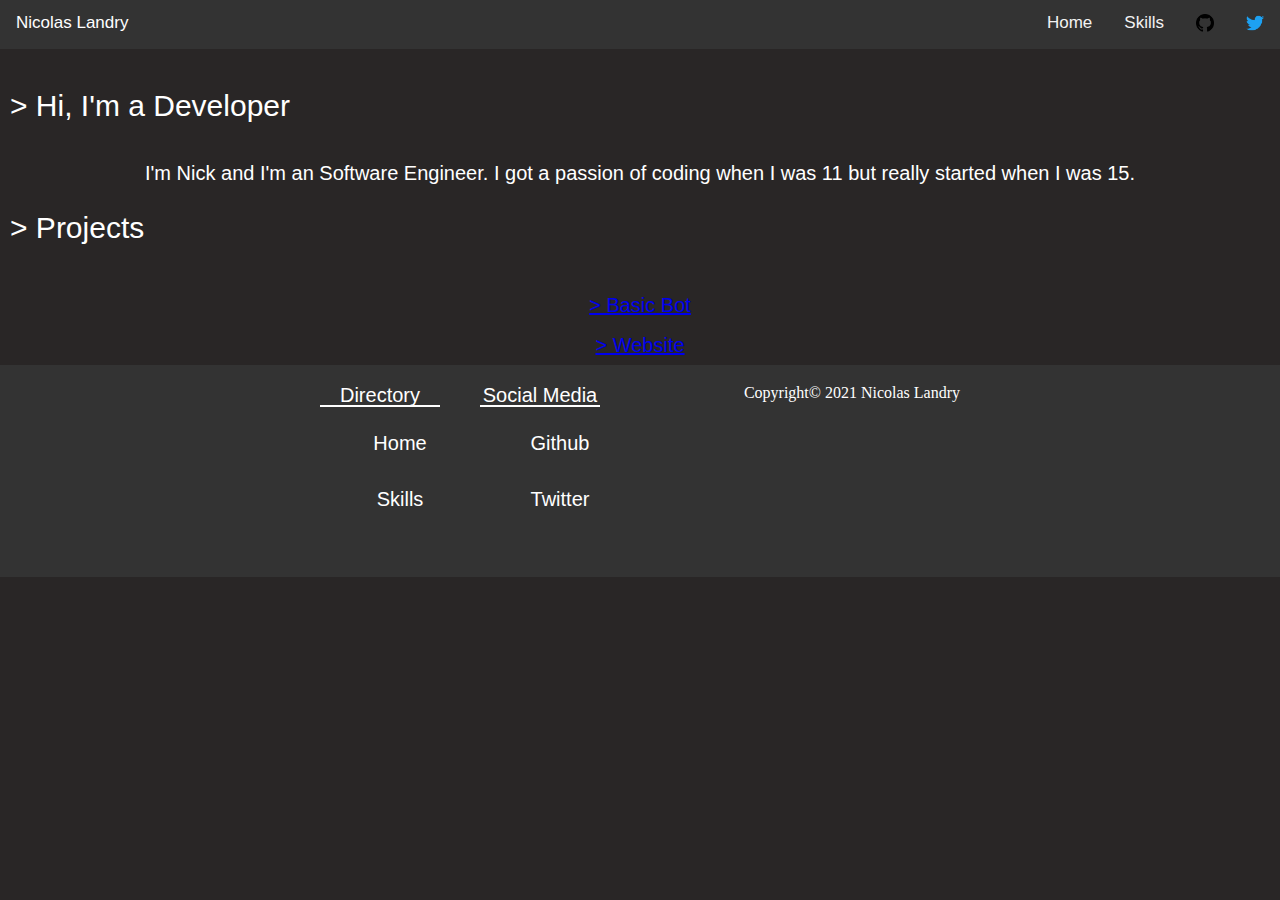
<file: index.html>
<!DOCTYPE html>
<html>
    <head>
        <meta name="viewport" content="width=device-width, initial-scale=1" />
        <link rel='stylesheet' href="stylesheet.css" />
        <link rel='script' href="script.js" />
        <title>Nicolas Landry</title> 
    </head>

    <body>
        <div class="topnav">
            <a href='https://twitter.com/NickLandryDev'><img src='iconfinder_1_Twitter_colored_svg_5296514.png' height="18" width="18"/></a>
            <a href='https://github.com/PlaidMoose'><img src='iconfinder_mark-github_298822.png' height="18" width="18"/></a>
            <a href="skills.html">Skills</a>
            <a>Home</a>
            <h1>Nicolas Landry</h1>
        </div>
        <br>
        <br>
        <div class="content">
        <h2>
          <span>></span>
              Hi, I'm a Developer
        </h2>
        <br>
        <br>
        <p>I'm Nick and I'm an Software Engineer. I got a passion of coding when I was 11 but really started when I was 15.</p2>
        <br>
        <br>
        <h3>
          <span>></span>
          Projects
        </h3>
        <br>
        <br>
        <ul>
          <li><a href="https://github.com/PlaidMoose/discordbot">> Basic Bot</a></li>
          <li><a href="https://github.com/PlaidMoose/PlaidMoose.github.io">> Website</a></li>
        </ul>
      </div>
        <div class="footer">
            <div class="footerContent">
              <div class="footerFlex">
                <p>Directory</p>
                <ul>
                  <a href="index.html"><li>Home</li></a>
                  <a href="skills.html"><li>Skills</li></a>
                </ul>
              </div>
              <div class="footerFlex">
                <p>Social Media</p>
                <ul>
                  <a href="https://github.com/PlaidMoose"><li>Github</li></a>
                  <a href="https://twitter.com/NickLandryDev"><li>Twitter</li></a>
                </ul>
              </div>
              <div class="footerFlex last">
                <h5>Copyright&copy; 2021 Nicolas Landry</h5>
              </div>
            </div>
          </div>
    </body>
</html>
</file>
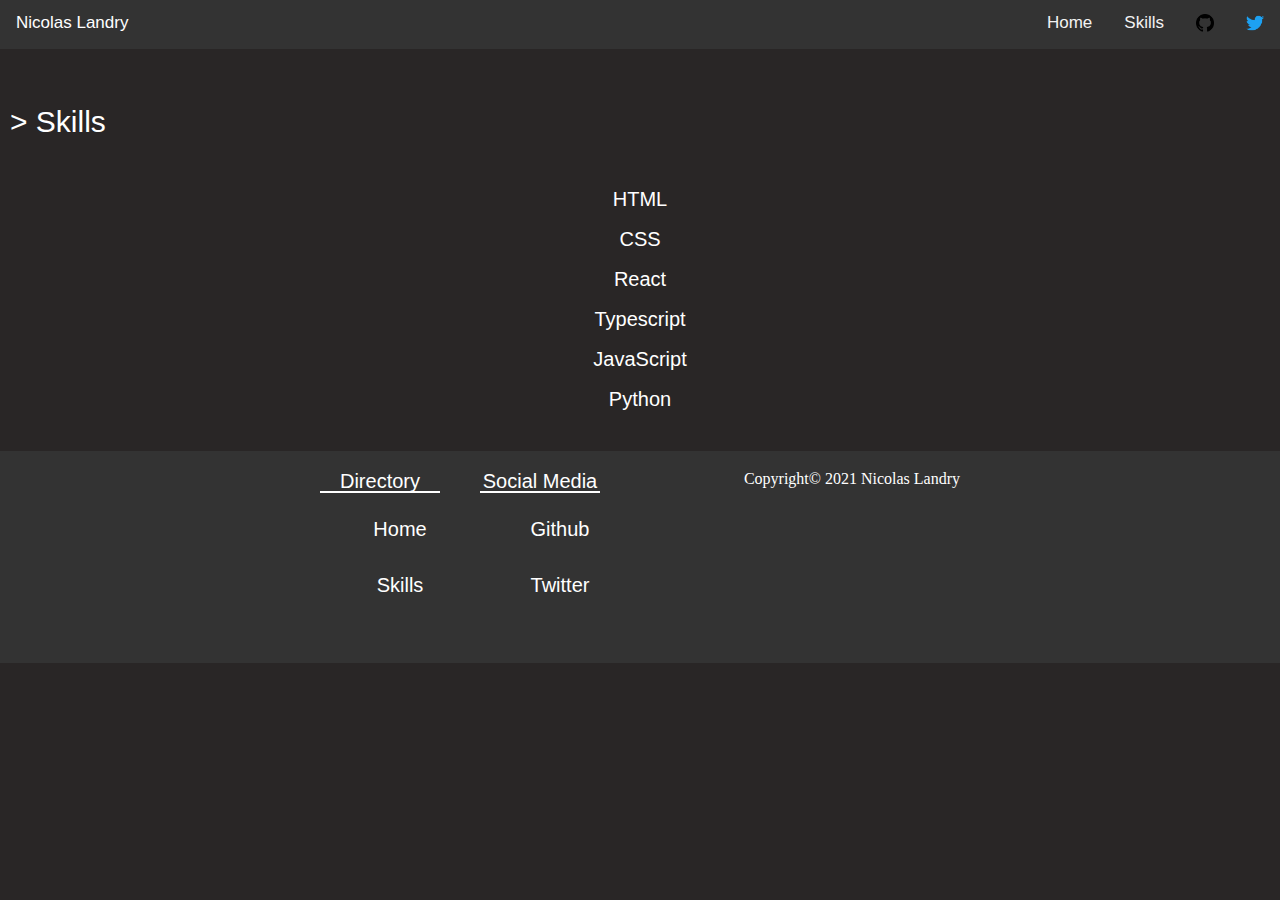
<file: skills.html>
<!DOCTYPE html>
<html>
    <head>
        <meta name="viewport" content="width=device-width, initial-scale=1" />
        <link rel='stylesheet' href="stylesheet.css" />
        <link rel='script' href="script.js" />
        <title>Nicolas Landry</title> 
    </head>

    <body>
        <div class="topnav">
            <a href='https://twitter.com/NickLandryDev'><img src='iconfinder_1_Twitter_colored_svg_5296514.png' height="18" width="18"/></a>
            <a href='https://github.com/PlaidMoose'><img src='iconfinder_mark-github_298822.png' height="18" width="18"/></a>
            <a>Skills</a>
            <a href="index.html">Home</a>
            <h1>Nicolas Landry</h1>
        </div>
        <div class="content">
        <br>
        <br>
        <br>
        <h3>
         >  Skills    
        </h3>
        <br>
        <br>
        <ul>
            <li>HTML</li>
            <li>CSS</li>
            <li>React</li>
            <li>Typescript</li>
            <li>JavaScript</li>
            <li>Python</li>
        </ul>
        <br>
        <br>
    </div>
        <div class="footer">
            <div class="footerContent">
              <div class="footerFlex">
                <p>Directory</p>
                <ul>
                  <a href="index.html"><li>Home</li></a>
                  <a href="skills.html"><li>Skills</li></a>
                </ul>
              </div>
              <div class="footerFlex">
                <p>Social Media</p>
                <ul>
                  <a href="https://github.com/PlaidMoose"><li>Github</li></a>
                  <a href="https://twitter.com/NickLandryDev"><li>Twitter</li></a>
                </ul>
              </div>
              <div class="footerFlex last">
                <h5>Copyright&copy; 2021 Nicolas Landry</h5>
              </div>
            </div>
          </div>
    </body>
</html>
</file>
<file: stylesheet.css>
/* http://meyerweb.com/eric/tools/css/reset/ 
   v2.0 | 20110126
   License: none (public domain)
*/

html, body, div, span, applet, object, iframe,
h1, h2, h3, h4, h5, h6, p, blockquote, pre,
a, abbr, acronym, address, big, cite, code,
del, dfn, em, img, ins, kbd, q, s, samp,
small, strike, strong, sub, sup, tt, var,
b, u, i, center,
dl, dt, dd, ol, ul, li,
fieldset, form, label, legend,
table, caption, tbody, tfoot, thead, tr, th, td,
article, aside, canvas, details, embed, 
figure, figcaption, footer, header, hgroup, 
menu, nav, output, ruby, section, summary,
time, mark, audio, video {
	margin: 0;
	padding: 0;
	border: 0;
	font-size: 100%;
	font: inherit;
	vertical-align: baseline;
}
/* HTML5 display-role reset for older browsers */
article, aside, details, figcaption, figure, 
footer, header, hgroup, menu, nav, section {
	display: block;
}
body {
	line-height: 1;
}
ol, ul {
	list-style: none;
}
blockquote, q {
	quotes: none;
}
blockquote:before, blockquote:after,
q:before, q:after {
	content: '';
	content: none;
}
table {
	border-collapse: collapse;
	border-spacing: 0;
}
.topnav{
    background-color: #333;
    overflow: hidden;
    position: sticky;
    width: 100%;

}
.topnav h1{
    font-family: Arial, Helvetica, sans-serif;
    float: left;
    color: white;
    text-align: center;
    padding: 14px 16px;
    text-decoration: none;
    font-size: 17px;

}
.topnav a {
    font-family: Arial, Helvetica, sans-serif;
    float: right;
    color: #f2f2f2;
    text-align: center;
    padding: 14px 16px;
    text-decoration: none;
    font-size: 17px;
   
}

.topnav a:hover {
    background-color: #ddd;
    color: black;
}
.topnav a.active {
    background-color: #4caf50;
    color: white;
}
body{
    background-color: rgb(41, 38, 38);
}
.footer {
    background-color: #333;
    border-top: #333 solid 20px;
    border-bottom: 10px solid #333;
    color: white;
    width: 100%;
    position: static;
    bottom: 0%;
    z-index: 5;
    padding-bottom: 2rem;
  }
  .footer ul {
    list-style: none;
    padding: 0;
    margin: 0;
  }
  .footer ul a {
    padding: 2px;
    color: white;
    text-decoration: none;
  }
  .footer ul a:hover {
    color: #cecece;
  }
  .footer .footerContent {
    display: flex;
    flex-flow: row wrap;
    width: 50%;
    margin: auto;
  }
  .footer .footerContent .last {
    text-align: right;
    flex: 2;
  }
  .footer .footerContent .footerFlex {
    display: flex;
    flex-direction: column;
    width: 10rem;
  }
  .footer .footerContent .footerFlex p {
    border-bottom: 2px solid white;
    width: 75%;
  }
     h2 {
      position: relative;
      padding: 10px;
      font-size: 30px;
      color: white;
      font-family: Arial, Helvetica, sans-serif;
      
  }
    p {
      text-align: center;
      color: white;
      font-size: 20px;
      font-family: Arial, Helvetica, sans-serif;
  }
  h3 {
      font-family: Arial, Helvetica, sans-serif;
      position: relative;
      padding: 10px;
      font-size: 30px;    
      color: white;  
  }
  ul li{
    font-family: Arial, Helvetica, sans-serif;
    text-align: center;
    color: white;
    font-size: 20px;
    padding: 10px;
  }
  ul li a:visited{
      color: white;
  }

.content {
    overflow: scroll;
}
</file>
